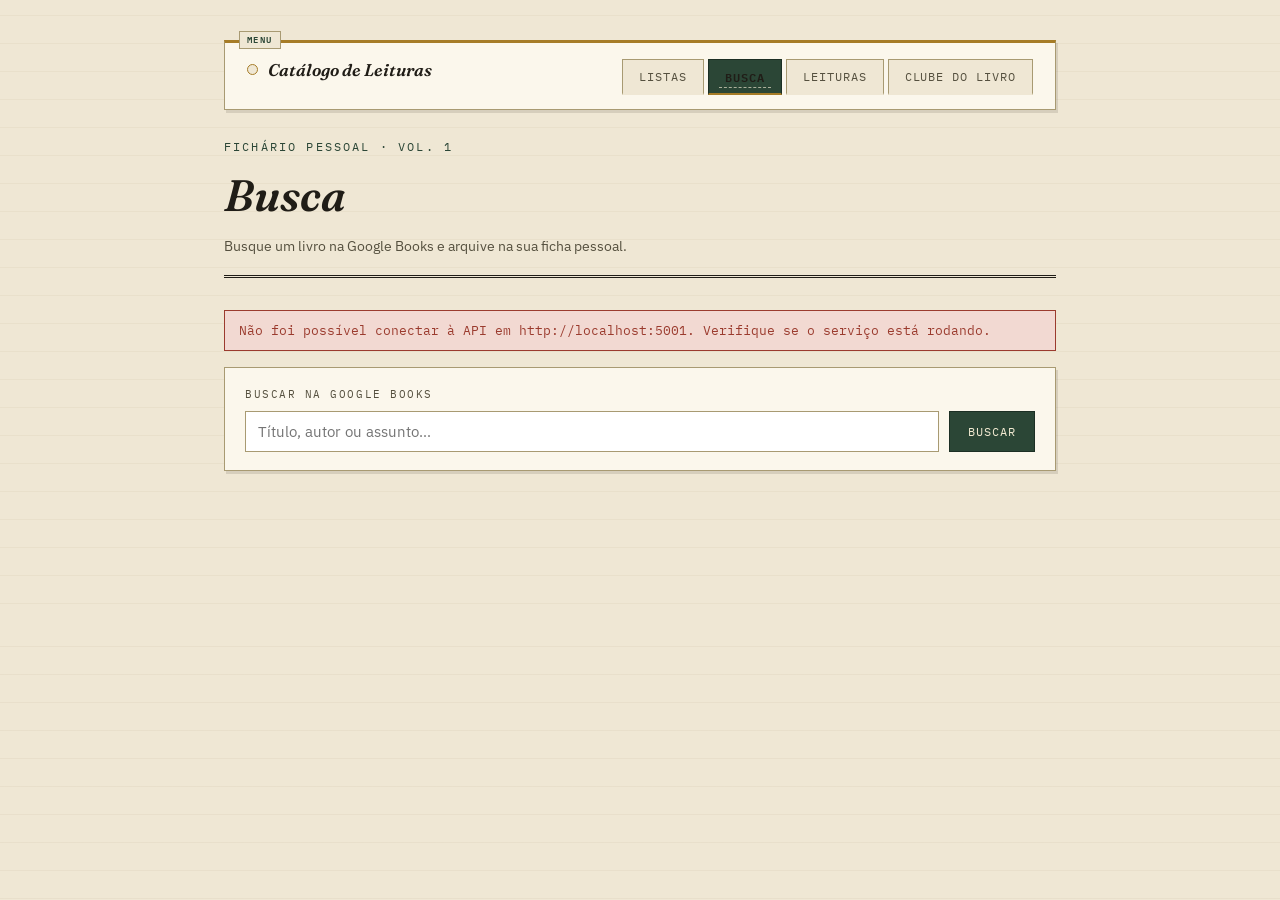
<file: services/web/index.html>
<!DOCTYPE html>
<html lang="pt-br">
<head>
  <meta charset="UTF-8">
  <meta name="viewport" content="width=device-width, initial-scale=1.0">
  <title>Busca — Catálogo de Leituras</title>

  <link rel="preconnect" href="https://fonts.googleapis.com">
  <link rel="preconnect" href="https://fonts.gstatic.com" crossorigin>
  <link href="https://fonts.googleapis.com/css2?family=Fraunces:ital,wght@0,600;1,600&family=IBM+Plex+Mono:wght@400;600&family=IBM+Plex+Sans:wght@400;500&display=swap" rel="stylesheet">

  <link rel="stylesheet" href="style.css">
</head>
<body data-page="busca">
  <div class="wrap">

    <div id="site-nav"></div>

    <header class="ledger-header">
      <p class="ledger-eyebrow">Fichário pessoal · vol. 1</p>
      <h1 class="ledger-title">Busca</h1>
      <p class="ledger-sub">Busque um livro na Google Books e arquive na sua ficha pessoal.</p>
    </header>

    <div id="connection-banner"></div>

    <section class="search-slip" aria-label="Busca de livros">
      <label class="search-slip-label" for="search-input">Buscar na Google Books</label>
      <div class="search-row">
        <input type="text" id="search-input" placeholder="Título, autor ou assunto…" autocomplete="off">
        <button class="btn" id="search-btn" type="button">Buscar</button>
      </div>
    </section>

    <div id="search-feedback"></div>

    <section class="results" id="results" aria-live="polite"></section>

  </div>

  <!-- config.js define API_BASE_URL: é o único "acoplamento" entre os dois
       serviços, e é só uma URL configurável, não código compartilhado. -->
  <script src="config.js"></script>
  <script src="common.js"></script>
  <script src="nav.js"></script>
  <script src="script.js"></script>
</body>
</html>
</file>
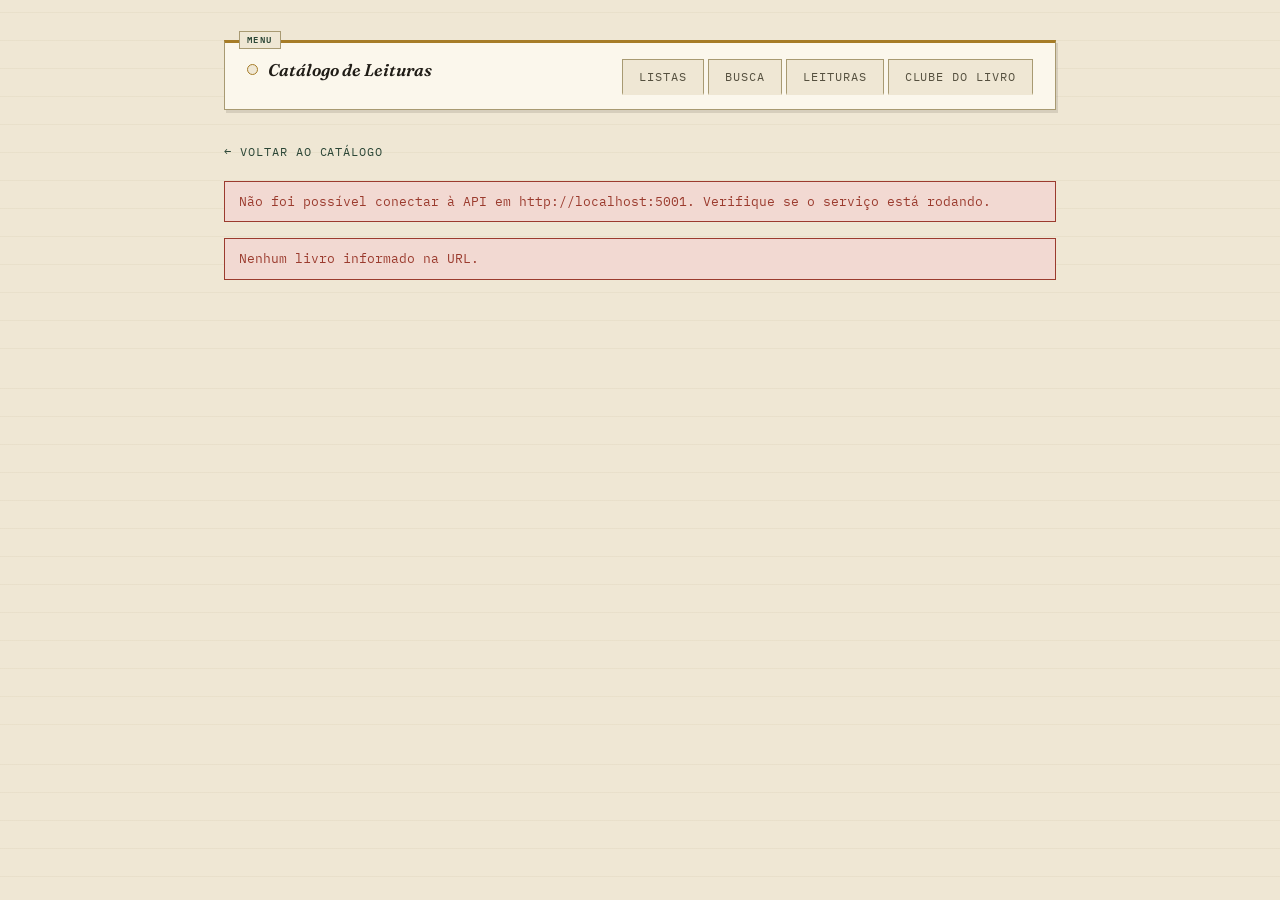
<file: services/web/book.html>
<!DOCTYPE html>
<html lang="pt-br">
<head>
  <meta charset="UTF-8">
  <meta name="viewport" content="width=device-width, initial-scale=1.0">
  <title>Detalhes do livro — Catálogo de Leituras</title>

  <link rel="preconnect" href="https://fonts.googleapis.com">
  <link rel="preconnect" href="https://fonts.gstatic.com" crossorigin>
  <link href="https://fonts.googleapis.com/css2?family=Fraunces:ital,wght@0,600;1,600&family=IBM+Plex+Mono:wght@400;600&family=IBM+Plex+Sans:wght@400;500&display=swap" rel="stylesheet">

  <link rel="stylesheet" href="style.css">
</head>
<body>
  <div class="wrap">

    <div id="site-nav"></div>

    <a class="back-link" href="index.html">&larr; Voltar ao catálogo</a>

    <div id="connection-banner"></div>
    <div id="detail-feedback"></div>

    <section id="detail-container" aria-live="polite"></section>

  </div>

  <script src="config.js"></script>
  <script src="common.js"></script>
  <script src="nav.js"></script>
  <script src="book.js"></script>
</body>
</html>
</file>
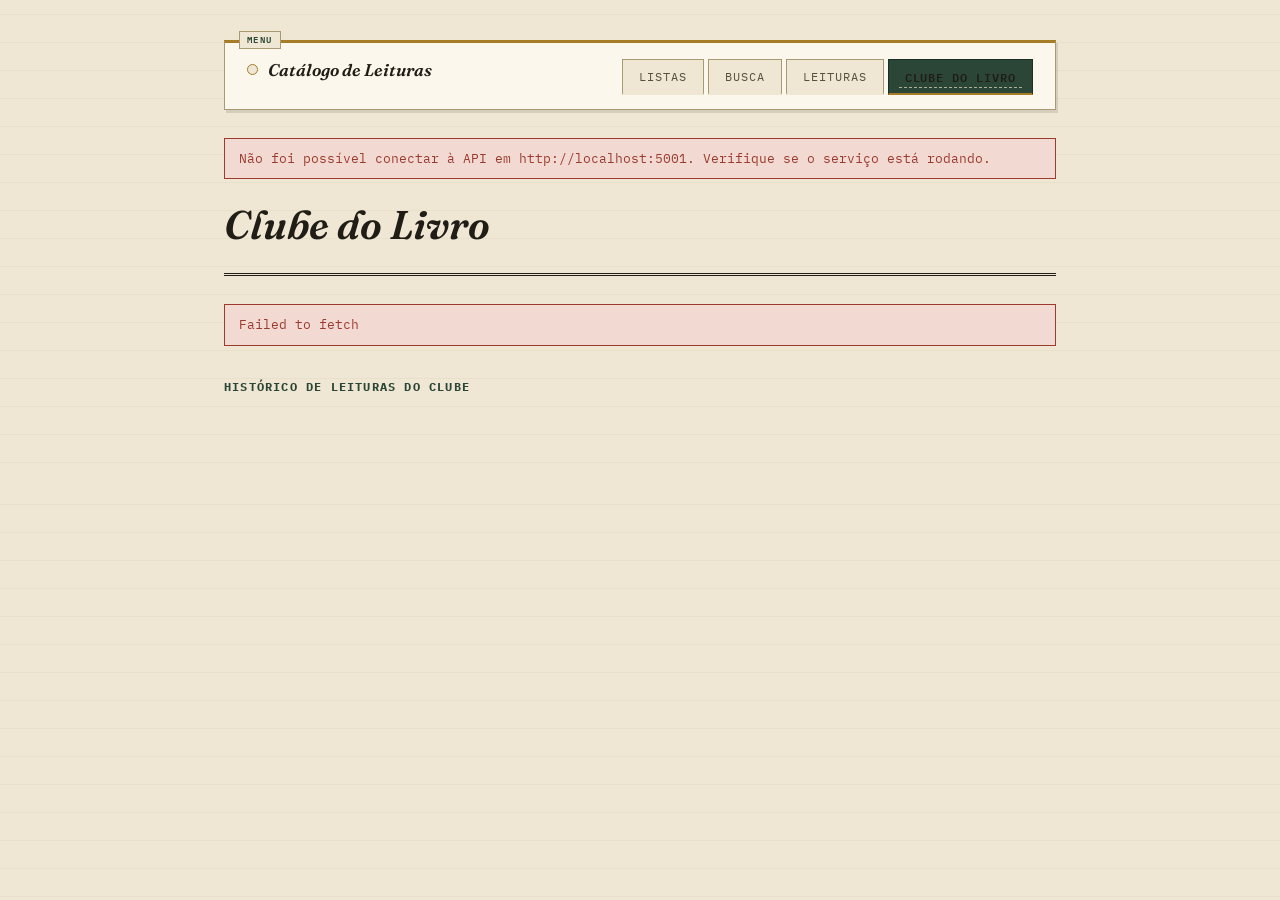
<file: services/web/clube.html>
<!DOCTYPE html>
<html lang="pt-br">
<head>
  <meta charset="UTF-8">
  <meta name="viewport" content="width=device-width, initial-scale=1.0">
  <title>Clube do Livro — Catálogo de Leituras</title>

  <link rel="preconnect" href="https://fonts.googleapis.com">
  <link rel="preconnect" href="https://fonts.gstatic.com" crossorigin>
  <link href="https://fonts.googleapis.com/css2?family=Fraunces:ital,wght@0,600;1,600&family=IBM+Plex+Mono:wght@400;600&family=IBM+Plex+Sans:wght@400;500&display=swap" rel="stylesheet">

  <link rel="stylesheet" href="style.css">
</head>
<body data-page="clube">
  <div class="wrap">

    <div id="site-nav"></div>

    <div id="connection-banner"></div>

    <header class="page-header">
      <h1 class="page-title">Clube do Livro</h1>
    </header>

    <div id="club-feedback"></div>

    <section id="current-session-container" aria-live="polite"></section>

    <section aria-label="Histórico do clube">
      <h2 class="detail-section-title club-history-title">Histórico de leituras do clube</h2>
      <div id="club-history-container"></div>
    </section>

  </div>

  <script src="config.js"></script>
  <script src="common.js"></script>
  <script src="nav.js"></script>
  <script src="clube.js"></script>
</body>
</html>
</file>
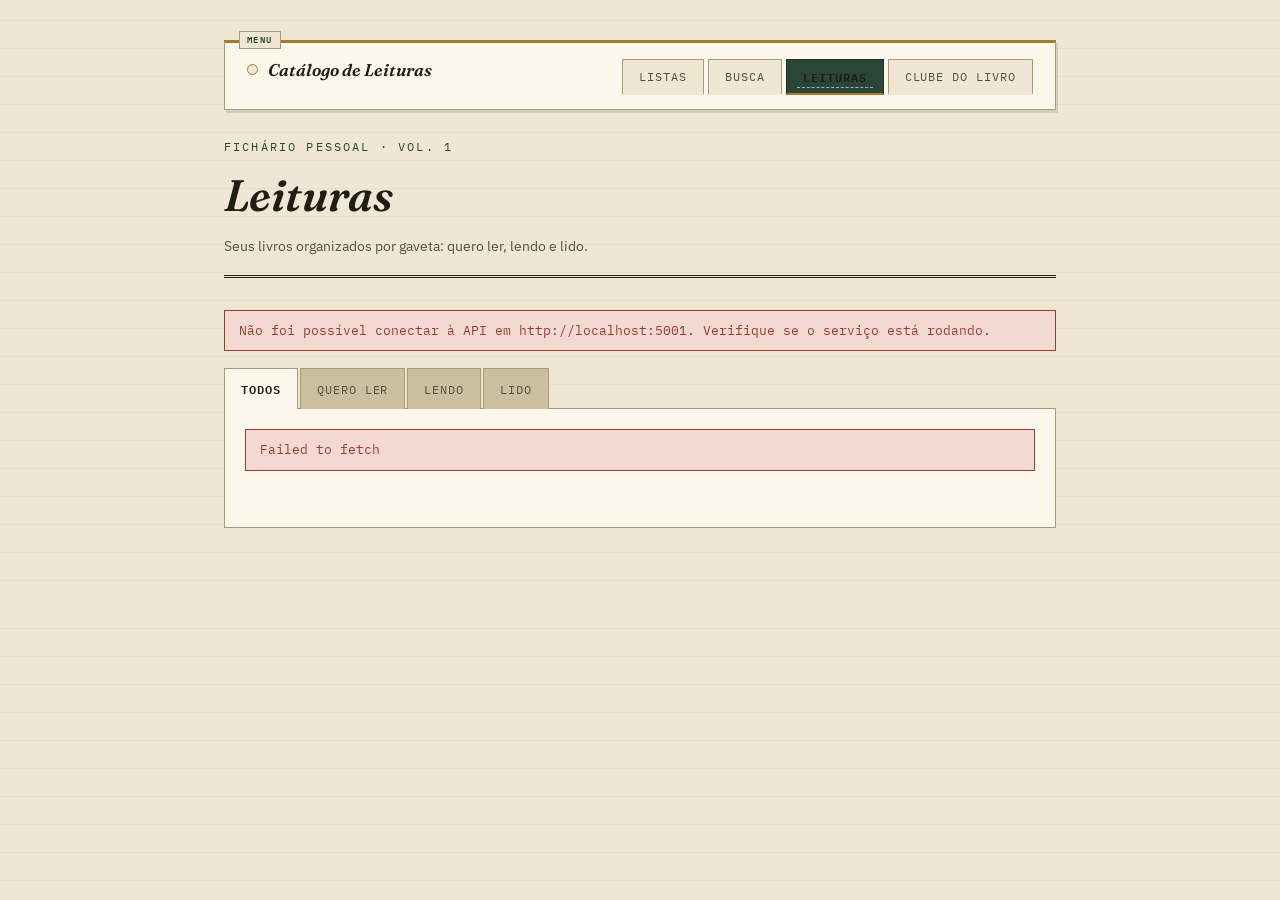
<file: services/web/leituras.html>
<!DOCTYPE html>
<html lang="pt-br">
<head>
  <meta charset="UTF-8">
  <meta name="viewport" content="width=device-width, initial-scale=1.0">
  <title>Leituras — Catálogo de Leituras</title>

  <link rel="preconnect" href="https://fonts.googleapis.com">
  <link rel="preconnect" href="https://fonts.gstatic.com" crossorigin>
  <link href="https://fonts.googleapis.com/css2?family=Fraunces:ital,wght@0,600;1,600&family=IBM+Plex+Mono:wght@400;600&family=IBM+Plex+Sans:wght@400;500&display=swap" rel="stylesheet">

  <link rel="stylesheet" href="style.css">
</head>
<body data-page="leituras">
  <div class="wrap">

    <div id="site-nav"></div>

    <header class="ledger-header">
      <p class="ledger-eyebrow">Fichário pessoal · vol. 1</p>
      <h1 class="ledger-title">Leituras</h1>
      <p class="ledger-sub">Seus livros organizados por gaveta: quero ler, lendo e lido.</p>
    </header>

    <div id="connection-banner"></div>

    <section aria-label="Lista de leitura">
      <div class="drawers" role="tablist" id="drawer-tabs">
        <button class="drawer-tab active" role="tab" data-status="">Todos</button>
        <button class="drawer-tab" role="tab" data-status="quero_ler">Quero ler</button>
        <button class="drawer-tab" role="tab" data-status="lendo">Lendo</button>
        <button class="drawer-tab" role="tab" data-status="lido">Lido</button>
      </div>
      <div class="drawer-panel" id="list-panel" aria-live="polite"></div>
    </section>

  </div>

  <script src="config.js"></script>
  <script src="common.js"></script>
  <script src="nav.js"></script>
  <script src="leituras.js"></script>
</body>
</html>
</file>
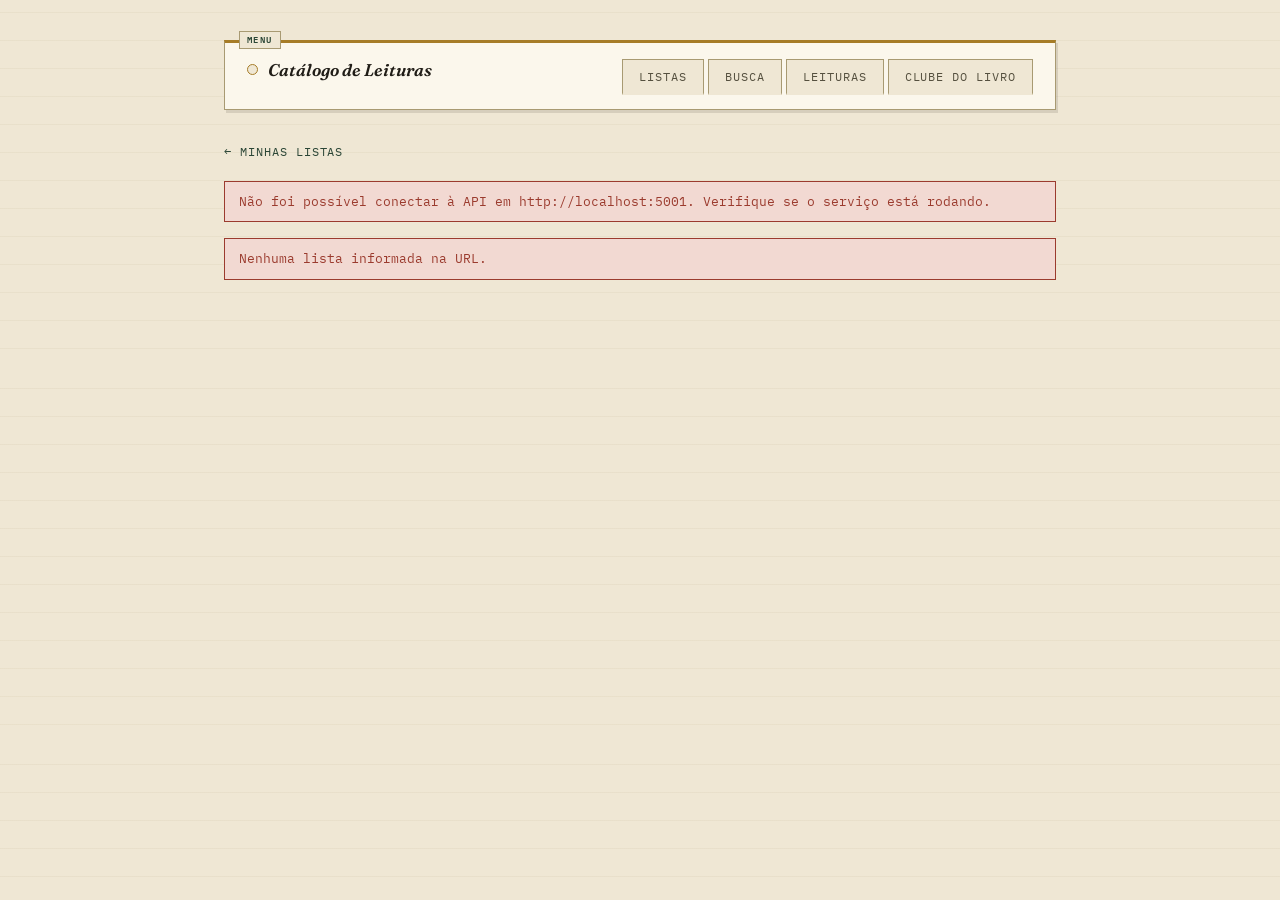
<file: services/web/list_detail.html>
<!DOCTYPE html>
<html lang="pt-br">
<head>
  <meta charset="UTF-8">
  <meta name="viewport" content="width=device-width, initial-scale=1.0">
  <title>Lista personalizada — Catálogo de Leituras</title>

  <link rel="preconnect" href="https://fonts.googleapis.com">
  <link rel="preconnect" href="https://fonts.gstatic.com" crossorigin>
  <link href="https://fonts.googleapis.com/css2?family=Fraunces:ital,wght@0,600;1,600&family=IBM+Plex+Mono:wght@400;600&family=IBM+Plex+Sans:wght@400;500&display=swap" rel="stylesheet">

  <link rel="stylesheet" href="style.css">
</head>
<body>
  <div class="wrap">

    <div id="site-nav"></div>

    <a class="back-link" href="lists.html">&larr; Minhas listas</a>

    <div id="connection-banner"></div>
    <div id="detail-feedback"></div>

    <section id="detail-container" aria-live="polite"></section>

  </div>

  <script src="config.js"></script>
  <script src="common.js"></script>
  <script src="nav.js"></script>
  <script src="list_detail.js"></script>
</body>
</html>
</file>
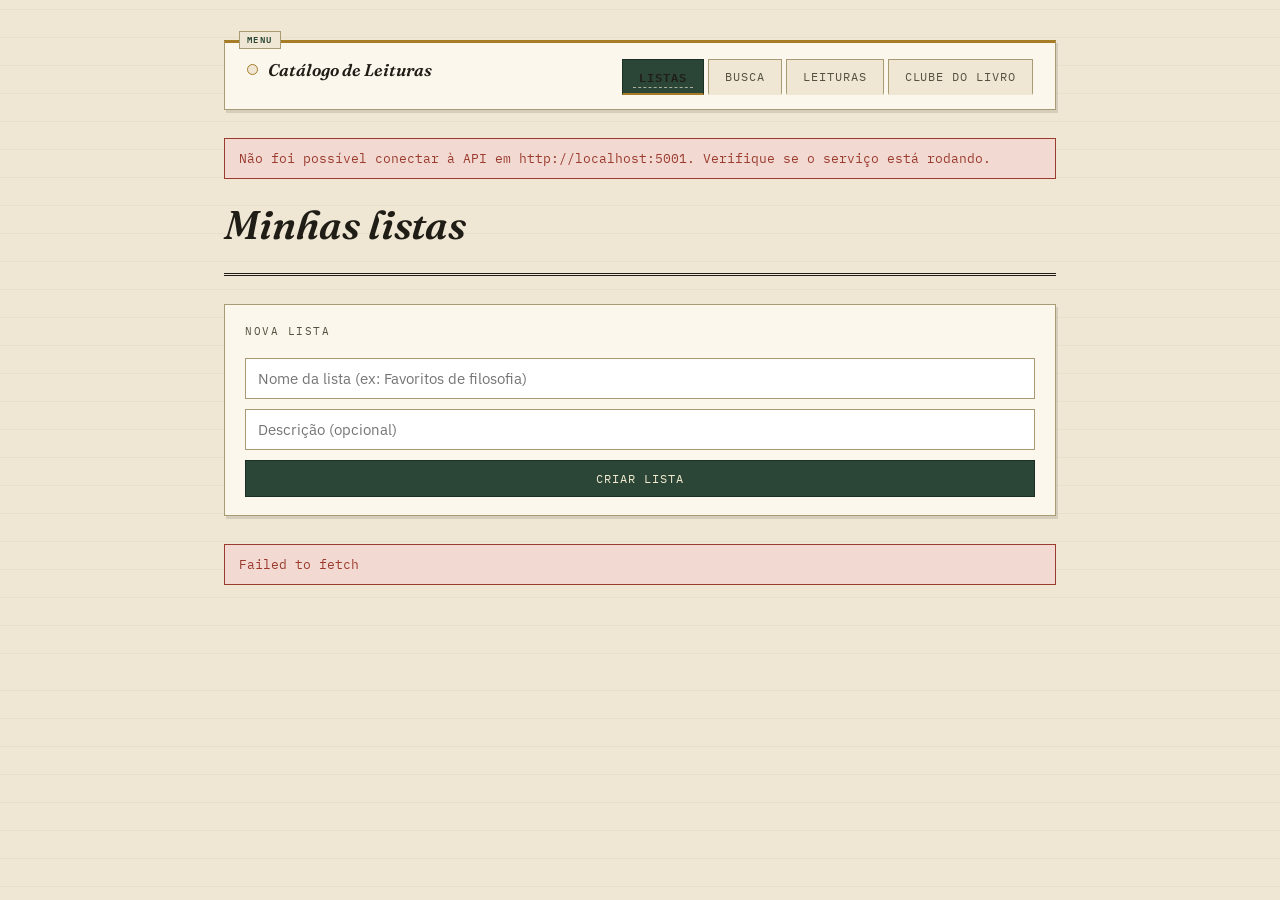
<file: services/web/lists.html>
<!DOCTYPE html>
<html lang="pt-br">
<head>
  <meta charset="UTF-8">
  <meta name="viewport" content="width=device-width, initial-scale=1.0">
  <title>Minhas listas — Catálogo de Leituras</title>

  <link rel="preconnect" href="https://fonts.googleapis.com">
  <link rel="preconnect" href="https://fonts.gstatic.com" crossorigin>
  <link href="https://fonts.googleapis.com/css2?family=Fraunces:ital,wght@0,600;1,600&family=IBM+Plex+Mono:wght@400;600&family=IBM+Plex+Sans:wght@400;500&display=swap" rel="stylesheet">

  <link rel="stylesheet" href="style.css">
</head>
<body data-page="listas">
  <div class="wrap">

    <div id="site-nav"></div>

    <div id="connection-banner"></div>

    <header class="page-header">
      <h1 class="page-title">Minhas listas</h1>
    </header>

    <form class="create-list-form" id="create-list-form">
      <label for="list-name-input" class="search-slip-label">Nova lista</label>
      <input type="text" id="list-name-input" placeholder="Nome da lista (ex: Favoritos de filosofia)" autocomplete="off" required>
      <input type="text" id="list-desc-input" placeholder="Descrição (opcional)" autocomplete="off">
      <button class="btn" type="submit">Criar lista</button>
    </form>

    <div id="lists-feedback"></div>

    <section class="lists-grid" id="lists-grid" aria-live="polite"></section>

  </div>

  <script src="config.js"></script>
  <script src="common.js"></script>
  <script src="nav.js"></script>
  <script src="lists.js"></script>
</body>
</html>
</file>
<file: services/web/style.css>
/* =========================================================
   Catálogo de Leituras — sistema de design
   Referência conceitual: fichário de biblioteca antiga
   (fichas de catálogo, carimbos de devolução, gavetas)
   ========================================================= */

:root {
  --paper: #efe7d4;         /* fundo — papel envelhecido */
  --card: #fbf7ec;          /* ficha — mais clara que o fundo */
  --ink: #201d17;           /* texto principal */
  --ink-soft: #55503f;      /* texto secundário */
  --forest: #2b4636;        /* verde biblioteca — primário */
  --forest-dark: #1c2f24;
  --brass: #a67c27;         /* latão — destaque / "lendo" */
  --brass-light: #f0dfb4;
  --stamp-red: #9b3b2e;     /* carimbo — "lido" */
  --stamp-red-light: #f2d9d2;
  --line: #cbbfa0;          /* linhas finas / divisórias */
  --line-strong: #a89a72;
  --shadow: 2px 3px 0 rgba(32, 29, 23, 0.12);

  --font-display: "Fraunces", Georgia, serif;
  --font-body: "IBM Plex Sans", system-ui, sans-serif;
  --font-mono: "IBM Plex Mono", "Courier New", monospace;
}

* {
  box-sizing: border-box;
}

@media (prefers-reduced-motion: reduce) {
  *, *::before, *::after {
    animation-duration: 0.001ms !important;
    transition-duration: 0.001ms !important;
  }
}

html, body {
  margin: 0;
  padding: 0;
  background: var(--paper);
  background-image:
    repeating-linear-gradient(
      0deg,
      transparent,
      transparent 27px,
      rgba(203, 191, 160, 0.35) 28px
    );
  color: var(--ink);
  font-family: var(--font-body);
  font-size: 16px;
  line-height: 1.5;
}

.wrap {
  max-width: 880px;
  margin: 0 auto;
  padding: 40px 24px 80px;
}

/* ---------- Cabeçalho ---------- */

.ledger-header {
  border-bottom: 3px double var(--ink);
  padding-bottom: 18px;
  margin-bottom: 32px;
}

.ledger-eyebrow {
  font-family: var(--font-mono);
  font-size: 12px;
  letter-spacing: 0.18em;
  text-transform: uppercase;
  color: var(--forest);
  margin: 0 0 6px;
}

.ledger-title {
  font-family: var(--font-display);
  font-optical-sizing: auto;
  font-weight: 600;
  font-style: italic;
  font-size: clamp(2rem, 5vw, 2.75rem);
  margin: 0;
  color: var(--ink);
}

.ledger-sub {
  font-size: 14px;
  color: var(--ink-soft);
  margin: 8px 0 0;
}

/* ---------- Navegação principal ---------- */

.site-nav {
  position: relative;
  display: flex;
  align-items: flex-end;
  justify-content: space-between;
  gap: 18px;
  background: var(--card);
  border: 1px solid var(--line-strong);
  border-top: 4px solid var(--forest);
  box-shadow: var(--shadow);
  padding: 14px 16px 0;
  margin-bottom: 28px;
}

.site-nav::before {
  content: "menu";
  position: absolute;
  top: -12px;
  left: 14px;
  font-family: var(--font-mono);
  font-size: 9px;
  font-weight: 600;
  letter-spacing: 0.16em;
  text-transform: uppercase;
  color: var(--forest);
  background: var(--paper);
  border: 1px solid var(--line-strong);
  padding: 1px 7px;
}

.site-nav-brand {
  align-self: center;
  font-family: var(--font-display);
  font-size: clamp(1.15rem, 3vw, 1.45rem);
  font-style: italic;
  font-weight: 600;
  color: var(--ink);
  text-decoration: none;
  padding-bottom: 12px;
}

.site-nav-brand:hover,
.site-nav-brand:focus-visible {
  color: var(--forest);
}

.site-nav-links {
  display: flex;
  align-items: flex-end;
  gap: 4px;
  flex-wrap: wrap;
}

.site-nav-link {
  position: relative;
  top: 1px;
  display: inline-flex;
  align-items: center;
  min-height: 36px;
  font-family: var(--font-mono);
  font-size: 11px;
  letter-spacing: 0.08em;
  text-transform: uppercase;
  color: var(--ink-soft);
  text-decoration: none;
  background: var(--paper);
  border: 1px solid var(--line-strong);
  border-bottom: none;
  padding: 8px 13px;
  transition: background 0.12s ease, color 0.12s ease, transform 0.12s ease;
}

.site-nav-link:hover,
.site-nav-link:focus-visible {
  background: var(--brass-light);
  color: var(--ink);
  transform: translateY(-1px);
}

.site-nav-brand:focus-visible,
.site-nav-link:focus-visible {
  outline: 3px solid var(--brass);
  outline-offset: 2px;
}

.site-nav-link.active {
  background: var(--forest);
  border-color: var(--forest-dark);
  color: #f2ead2;
  font-weight: 600;
}

.site-nav-link.active::after {
  content: "";
  position: absolute;
  left: 10px;
  right: 10px;
  bottom: 5px;
  border-bottom: 1px dashed rgba(242, 234, 210, 0.65);
}

/* ---------- Busca ---------- */

.search-slip {
  background: var(--card);
  border: 1px solid var(--line-strong);
  box-shadow: var(--shadow);
  padding: 18px 20px;
  margin-bottom: 36px;
}

.search-slip-label {
  font-family: var(--font-mono);
  font-size: 11px;
  letter-spacing: 0.14em;
  text-transform: uppercase;
  color: var(--ink-soft);
  display: block;
  margin-bottom: 8px;
}

.search-row {
  display: flex;
  gap: 10px;
}

.search-row input[type="text"] {
  flex: 1;
  font-family: var(--font-body);
  font-size: 15px;
  padding: 10px 12px;
  border: 1px solid var(--line-strong);
  background: #fff;
  color: var(--ink);
}

.search-row input[type="text"]:focus {
  outline: 3px solid var(--brass);
  outline-offset: 1px;
}

.btn {
  font-family: var(--font-mono);
  font-size: 12px;
  letter-spacing: 0.08em;
  text-transform: uppercase;
  border: 1px solid var(--forest-dark);
  background: var(--forest);
  color: #f2ead2;
  padding: 10px 18px;
  cursor: pointer;
  transition: transform 0.12s ease, background 0.12s ease;
}

.btn:hover {
  background: var(--forest-dark);
  transform: translateY(-1px);
}

.btn:focus-visible {
  outline: 3px solid var(--brass);
  outline-offset: 2px;
}

.btn:active {
  transform: translateY(0);
}

.btn-ghost {
  background: transparent;
  color: var(--forest);
  border-color: var(--line-strong);
}

.btn-ghost:hover {
  background: var(--brass-light);
  color: var(--ink);
}

.btn-small {
  padding: 6px 10px;
  font-size: 10px;
}

/* ---------- Fichas de resultado de busca ---------- */

.results {
  display: flex;
  flex-direction: column;
  gap: 12px;
  margin-bottom: 44px;
}

.card {
  position: relative;
  background: var(--card);
  border: 1px solid var(--line);
  box-shadow: var(--shadow);
  padding: 16px 18px 16px 34px;
  display: flex;
  align-items: center;
  gap: 16px;
}

.card::before {
  content: "";
  position: absolute;
  left: 14px;
  top: 50%;
  transform: translateY(-50%);
  width: 8px;
  height: 8px;
  border-radius: 50%;
  background: var(--paper);
  border: 1px solid var(--line-strong);
}

.card-cover {
  width: 40px;
  height: 58px;
  object-fit: cover;
  background: var(--brass-light);
  border: 1px solid var(--line-strong);
  flex-shrink: 0;
}

.card-cover-placeholder {
  width: 40px;
  height: 58px;
  flex-shrink: 0;
  background: var(--brass-light);
  border: 1px solid var(--line-strong);
  display: flex;
  align-items: center;
  justify-content: center;
  font-family: var(--font-display);
  font-style: italic;
  color: var(--brass);
  font-size: 18px;
}

.card-body {
  flex: 1;
  min-width: 0;
}

.card-title {
  font-family: var(--font-display);
  font-weight: 600;
  font-size: 17px;
  margin: 0 0 2px;
  color: var(--ink);
}

/* Título clicável (fichas de busca e itens da lista) que leva aos
   detalhes do livro. Reseta a aparência de <button> para parecer texto. */
.link-title {
  display: block;
  background: none;
  border: none;
  padding: 0;
  text-align: left;
  cursor: pointer;
  text-decoration-line: underline;
  text-decoration-color: transparent;
  text-underline-offset: 3px;
  transition: text-decoration-color 0.12s ease, color 0.12s ease;
}

.link-title:hover,
.link-title:focus-visible {
  color: var(--forest);
  text-decoration-color: var(--forest);
}

.link-title:focus-visible {
  outline: 2px solid var(--brass);
  outline-offset: 3px;
}

.card-meta {
  font-family: var(--font-mono);
  font-size: 12px;
  color: var(--ink-soft);
  margin: 0;
}

.card-actions {
  flex-shrink: 0;
}

/* ---------- Gavetas (tabs de status) ---------- */

.drawers {
  display: flex;
  gap: 2px;
  margin-bottom: 0;
}

.drawer-tab {
  font-family: var(--font-mono);
  font-size: 12px;
  letter-spacing: 0.08em;
  text-transform: uppercase;
  padding: 10px 16px;
  background: var(--line);
  color: var(--ink-soft);
  border: 1px solid var(--line-strong);
  border-bottom: none;
  cursor: pointer;
  position: relative;
  top: 1px;
}

.drawer-tab.active {
  background: var(--card);
  color: var(--ink);
  font-weight: 600;
}

.drawer-tab:focus-visible {
  outline: 3px solid var(--brass);
  outline-offset: -3px;
}

.drawer-panel {
  border: 1px solid var(--line-strong);
  background: var(--card);
  padding: 20px;
  min-height: 120px;
}

/* ---------- Itens da lista de leitura ---------- */

.list-item {
  display: flex;
  align-items: center;
  gap: 14px;
  padding: 12px 0;
  border-bottom: 1px dashed var(--line-strong);
}

.list-item:last-child {
  border-bottom: none;
}

.list-item-body {
  flex: 1;
  min-width: 0;
}

.list-item-title {
  font-family: var(--font-display);
  font-weight: 600;
  font-size: 16px;
  margin: 0;
}

.list-item-title.link-title {
  font-size: 16px;
}

.list-item-meta {
  font-family: var(--font-mono);
  font-size: 11px;
  color: var(--ink-soft);
  margin: 2px 0 0;
}

/* Carimbo de status — elemento assinatura da interface */
.stamp {
  display: inline-block;
  font-family: var(--font-mono);
  font-size: 10px;
  font-weight: 600;
  letter-spacing: 0.1em;
  text-transform: uppercase;
  padding: 4px 10px;
  border: 2px solid currentColor;
  border-radius: 3px;
  transform: rotate(-3deg);
  white-space: nowrap;
}

.stamp-quero_ler {
  color: var(--forest);
}

.stamp-lendo {
  color: var(--brass);
}

.stamp-lido {
  color: var(--stamp-red);
}

/* Avaliação por estrelas */
.rating {
  display: flex;
  gap: 2px;
  font-size: 16px;
  color: var(--line-strong);
}

.rating button {
  background: none;
  border: none;
  cursor: pointer;
  padding: 2px;
  color: inherit;
  font-size: inherit;
  line-height: 1;
}

.rating button:focus-visible {
  outline: 2px solid var(--brass);
}

.rating button.filled {
  color: var(--brass);
}

.status-select {
  font-family: var(--font-mono);
  font-size: 11px;
  padding: 5px 6px;
  border: 1px solid var(--line-strong);
  background: #fff;
  color: var(--ink);
}

.remove-btn {
  background: none;
  border: 1px solid var(--line-strong);
  border-radius: 50%;
  width: 24px;
  height: 24px;
  color: var(--ink-soft);
  cursor: pointer;
  font-size: 13px;
  line-height: 1;
  flex-shrink: 0;
}

.remove-btn:hover {
  border-color: var(--stamp-red);
  color: var(--stamp-red);
}

/* ---------- Estados vazios / mensagens ---------- */

.empty-state {
  font-family: var(--font-mono);
  font-size: 13px;
  color: var(--ink-soft);
  text-align: center;
  padding: 24px 0;
}

.error-banner {
  font-family: var(--font-mono);
  font-size: 13px;
  background: var(--stamp-red-light);
  color: var(--stamp-red);
  border: 1px solid var(--stamp-red);
  padding: 10px 14px;
  margin-bottom: 16px;
}

.loading {
  font-family: var(--font-mono);
  font-size: 12px;
  color: var(--ink-soft);
}

/* ---------- Página de detalhes do livro ---------- */

.back-link {
  display: inline-block;
  font-family: var(--font-mono);
  font-size: 12px;
  letter-spacing: 0.08em;
  text-transform: uppercase;
  color: var(--forest);
  text-decoration: none;
  margin-bottom: 20px;
}

.back-link:hover,
.back-link:focus-visible {
  text-decoration: underline;
}

.detail-card {
  background: var(--card);
  border: 1px solid var(--line-strong);
  box-shadow: var(--shadow);
  padding: 28px;
}

.detail-hero {
  display: flex;
  gap: 24px;
  align-items: flex-start;
}

.detail-cover {
  width: 130px;
  height: 190px;
  object-fit: cover;
  background: var(--brass-light);
  border: 1px solid var(--line-strong);
  flex-shrink: 0;
}

.detail-cover-placeholder {
  width: 130px;
  height: 190px;
  flex-shrink: 0;
  background: var(--brass-light);
  border: 1px solid var(--line-strong);
  display: flex;
  align-items: center;
  justify-content: center;
  font-family: var(--font-display);
  font-style: italic;
  color: var(--brass);
  font-size: 40px;
}

.detail-info {
  flex: 1;
  min-width: 0;
}

.detail-title {
  font-family: var(--font-display);
  font-weight: 600;
  font-style: italic;
  font-size: clamp(1.5rem, 4vw, 2rem);
  margin: 0 0 4px;
  color: var(--ink);
}

.detail-authors {
  font-family: var(--font-mono);
  font-size: 13px;
  color: var(--ink-soft);
  margin: 0 0 14px;
}

.detail-meta-list {
  display: flex;
  flex-wrap: wrap;
  gap: 6px 18px;
  font-family: var(--font-mono);
  font-size: 12px;
  color: var(--ink-soft);
  margin: 0 0 14px;
  padding: 0;
  list-style: none;
}

.detail-meta-list li strong {
  color: var(--ink);
  font-weight: 600;
}

.google-rating {
  font-family: var(--font-mono);
  font-size: 12px;
  color: var(--brass);
  margin: 0 0 14px;
}

.chip-row {
  display: flex;
  flex-wrap: wrap;
  gap: 6px;
  margin-bottom: 16px;
}

.chip {
  font-family: var(--font-mono);
  font-size: 10px;
  letter-spacing: 0.06em;
  text-transform: uppercase;
  padding: 4px 9px;
  border: 1px solid var(--line-strong);
  background: var(--paper);
  color: var(--ink-soft);
}

.detail-actions {
  display: flex;
  align-items: center;
  gap: 14px;
  flex-wrap: wrap;
  padding-top: 16px;
  border-top: 1px dashed var(--line-strong);
}

.detail-description {
  font-size: 15px;
  line-height: 1.7;
  color: var(--ink);
  margin: 24px 0 0;
  padding-top: 20px;
  border-top: 1px dashed var(--line-strong);
  white-space: pre-line;
}

/* ---------- Seções da ficha pessoal: datas, resenha, citações ---------- */

.detail-section {
  margin: 24px 0 0;
  padding-top: 20px;
  border-top: 1px dashed var(--line-strong);
}

.detail-section-title {
  font-family: var(--font-mono);
  font-size: 12px;
  letter-spacing: 0.1em;
  text-transform: uppercase;
  color: var(--forest);
  margin: 0 0 12px;
}

.dates-row {
  display: flex;
  flex-wrap: wrap;
  gap: 16px;
  align-items: flex-end;
  margin-bottom: 10px;
}

.field-group {
  display: flex;
  flex-direction: column;
  gap: 4px;
}

.field-group label {
  font-family: var(--font-mono);
  font-size: 11px;
  color: var(--ink-soft);
  text-transform: uppercase;
  letter-spacing: 0.06em;
}

.field-group input[type="date"] {
  font-family: var(--font-body);
  font-size: 14px;
  padding: 8px 10px;
  border: 1px solid var(--line-strong);
  background: #fff;
  color: var(--ink);
}

.field-group input[type="date"]:focus {
  outline: 3px solid var(--brass);
  outline-offset: 1px;
}

.review-textarea,
.quote-textarea {
  width: 100%;
  font-family: var(--font-body);
  font-size: 14px;
  line-height: 1.6;
  padding: 10px 12px;
  border: 1px solid var(--line-strong);
  background: #fff;
  color: var(--ink);
  resize: vertical;
  min-height: 90px;
}

.review-textarea:focus,
.quote-textarea:focus {
  outline: 3px solid var(--brass);
  outline-offset: 1px;
}

.review-actions,
.quote-form-actions {
  display: flex;
  justify-content: flex-end;
  margin-top: 8px;
}

.quote-list {
  display: flex;
  flex-direction: column;
  gap: 10px;
  margin-bottom: 18px;
}

.quote-card {
  position: relative;
  background: var(--paper);
  border-left: 3px solid var(--brass);
  padding: 12px 36px 12px 16px;
  font-family: var(--font-display);
  font-style: italic;
  font-size: 15px;
  line-height: 1.6;
  color: var(--ink);
}

.quote-card-page {
  display: block;
  margin-top: 6px;
  font-family: var(--font-mono);
  font-style: normal;
  font-size: 11px;
  color: var(--ink-soft);
}

.quote-remove-btn {
  position: absolute;
  top: 10px;
  right: 10px;
  background: none;
  border: 1px solid var(--line-strong);
  border-radius: 50%;
  width: 22px;
  height: 22px;
  color: var(--ink-soft);
  cursor: pointer;
  font-size: 12px;
  line-height: 1;
}

.quote-remove-btn:hover {
  border-color: var(--stamp-red);
  color: var(--stamp-red);
}

.quote-form-row {
  display: flex;
  gap: 10px;
  align-items: flex-start;
}

.quote-form-row .field-group {
  flex-shrink: 0;
  width: 90px;
}

.quote-form-row .field-group input[type="number"] {
  font-family: var(--font-body);
  font-size: 14px;
  padding: 8px 10px;
  border: 1px solid var(--line-strong);
  background: #fff;
  color: var(--ink);
  width: 100%;
}

.empty-note {
  font-family: var(--font-mono);
  font-size: 12px;
  color: var(--ink-soft);
  margin: 0 0 14px;
}

/* ---------- Listas personalizadas ---------- */
/* Metáfora: abas de divisor escritas à mão num fichário -- diferente das
   "gavetas" fixas (quero_ler/lendo/lido), essas o usuário cria e nomeia. */

.page-header {
  border-bottom: 3px double var(--ink);
  padding-bottom: 18px;
  margin-bottom: 28px;
}

.page-title {
  font-family: var(--font-display);
  font-weight: 600;
  font-style: italic;
  font-size: clamp(1.75rem, 4.5vw, 2.5rem);
  margin: 0;
  color: var(--ink);
}

.create-list-form {
  background: var(--card);
  border: 1px solid var(--line-strong);
  box-shadow: var(--shadow);
  padding: 18px 20px;
  margin-bottom: 28px;
  display: flex;
  flex-direction: column;
  gap: 10px;
}

.create-list-form input[type="text"],
.create-list-form textarea {
  font-family: var(--font-body);
  font-size: 15px;
  padding: 10px 12px;
  border: 1px solid var(--line-strong);
  background: #fff;
  color: var(--ink);
  width: 100%;
}

.create-list-form input[type="text"]:focus,
.create-list-form textarea:focus {
  outline: 3px solid var(--brass);
  outline-offset: 1px;
}

.lists-grid {
  display: flex;
  flex-direction: column;
  gap: 12px;
}

.list-card {
  position: relative;
  background: var(--card);
  border: 1px solid var(--line-strong);
  border-left: 4px solid var(--brass);
  box-shadow: var(--shadow);
  padding: 16px 18px;
  display: flex;
  align-items: center;
  gap: 16px;
}

.list-card-body {
  flex: 1;
  min-width: 0;
}

.list-card-name {
  font-family: var(--font-display);
  font-weight: 600;
  font-size: 18px;
  margin: 0 0 2px;
}

.list-card-desc {
  font-size: 13px;
  color: var(--ink-soft);
  margin: 0 0 4px;
}

.list-card-count {
  font-family: var(--font-mono);
  font-size: 11px;
  letter-spacing: 0.06em;
  text-transform: uppercase;
  color: var(--brass);
  margin: 0;
}

.list-card-actions {
  display: flex;
  gap: 8px;
  flex-shrink: 0;
}

/* Página de detalhe de uma lista personalizada */

.list-detail-header {
  background: var(--card);
  border: 1px solid var(--line-strong);
  box-shadow: var(--shadow);
  padding: 20px 22px;
  margin-bottom: 24px;
}

.list-detail-name {
  font-family: var(--font-display);
  font-weight: 600;
  font-style: italic;
  font-size: clamp(1.5rem, 4vw, 2rem);
  margin: 0 0 4px;
}

.list-detail-desc {
  font-size: 14px;
  color: var(--ink-soft);
  margin: 0 0 14px;
}

.list-detail-actions {
  display: flex;
  gap: 10px;
  flex-wrap: wrap;
}

.edit-list-form {
  display: flex;
  flex-direction: column;
  gap: 10px;
  margin-top: 14px;
  padding-top: 14px;
  border-top: 1px dashed var(--line-strong);
}

.edit-list-form input[type="text"],
.edit-list-form textarea {
  font-family: var(--font-body);
  font-size: 14px;
  padding: 8px 10px;
  border: 1px solid var(--line-strong);
  background: #fff;
  color: var(--ink);
  width: 100%;
}

.book-mini-card {
  display: flex;
  align-items: center;
  gap: 14px;
  padding: 12px 0;
  border-bottom: 1px dashed var(--line-strong);
}

.book-mini-card:last-child {
  border-bottom: none;
}

.book-mini-cover {
  width: 40px;
  height: 58px;
  object-fit: cover;
  background: var(--brass-light);
  border: 1px solid var(--line-strong);
  flex-shrink: 0;
}

.book-mini-cover-placeholder {
  width: 40px;
  height: 58px;
  flex-shrink: 0;
  background: var(--brass-light);
  border: 1px solid var(--line-strong);
  display: flex;
  align-items: center;
  justify-content: center;
  font-family: var(--font-display);
  font-style: italic;
  color: var(--brass);
  font-size: 18px;
}

.book-mini-body {
  flex: 1;
  min-width: 0;
}

/* Seção "listas personalizadas" dentro da página de detalhe do livro */

.list-checkbox-row {
  display: flex;
  align-items: center;
  gap: 8px;
  padding: 6px 0;
  font-size: 14px;
}

.list-checkbox-row input[type="checkbox"] {
  width: 16px;
  height: 16px;
  accent-color: var(--forest);
  cursor: pointer;
}

.list-checkbox-row label {
  cursor: pointer;
}

.section-link {
  display: inline-block;
  font-family: var(--font-mono);
  font-size: 11px;
  letter-spacing: 0.06em;
  text-transform: uppercase;
  color: var(--forest);
  text-decoration: none;
  margin-top: 8px;
}

.section-link:hover,
.section-link:focus-visible {
  text-decoration: underline;
}

.site-nav {
  display: flex;
  align-items: center;
  justify-content: space-between;
  flex-wrap: wrap;
  gap: 12px 20px;
  background: var(--card);
  border: 1px solid var(--line-strong);
  border-top: 3px solid var(--brass);
  box-shadow: var(--shadow);
  padding: 14px 22px;
  margin-bottom: 28px;
}

.site-nav-brand {
  display: inline-flex;
  align-items: center;
  gap: 10px;
  font-family: var(--font-display);
  font-style: italic;
  font-weight: 600;
  font-size: 17px;
  color: var(--ink);
  text-decoration: none;
  white-space: nowrap;
}

/* Ecoa o "furo de ficha" usado nas fichas de busca (.card::before) */
.site-nav-brand::before {
  content: "";
  width: 9px;
  height: 9px;
  border-radius: 50%;
  background: var(--paper);
  border: 1px solid var(--brass);
  flex-shrink: 0;
}

.site-nav-brand:hover,
.site-nav-brand:focus-visible {
  color: var(--forest);
}

.site-nav-links {
  display: flex;
  gap: 4px;
  flex-wrap: wrap;
}

.site-nav-link {
  font-family: var(--font-mono);
  font-size: 12px;
  letter-spacing: 0.08em;
  text-transform: uppercase;
  text-decoration: none;
  color: var(--ink-soft);
  padding: 8px 16px 6px;
  border-bottom: 2px solid transparent;
  transition: color 0.12s ease, border-color 0.12s ease;
}

.site-nav-link:hover,
.site-nav-link:focus-visible {
  color: var(--forest);
  border-bottom-color: var(--line-strong);
}

.site-nav-link:focus-visible {
  outline: 2px solid var(--brass);
  outline-offset: 2px;
}

.site-nav-link.active {
  color: var(--ink);
  font-weight: 600;
  border-bottom-color: var(--brass);
}

/* ---------- Clube do Livro ---------- */

.club-history-title {
  margin: 32px 0 14px;
}

.idea-list {
  display: flex;
  flex-direction: column;
  gap: 6px;
  margin-bottom: 12px;
}

.idea-item {
  display: flex;
  align-items: flex-start;
  justify-content: space-between;
  gap: 10px;
  background: var(--paper);
  border-left: 3px solid var(--forest);
  padding: 8px 12px;
  font-size: 14px;
  line-height: 1.5;
  color: var(--ink);
}

.idea-remove-btn {
  flex-shrink: 0;
  background: none;
  border: 1px solid var(--line-strong);
  border-radius: 50%;
  width: 20px;
  height: 20px;
  color: var(--ink-soft);
  cursor: pointer;
  font-size: 11px;
  line-height: 1;
}

.idea-remove-btn:hover {
  border-color: var(--stamp-red);
  color: var(--stamp-red);
}

.idea-form-row {
  display: flex;
  flex-direction: column;
  gap: 8px;
  align-items: flex-end;
}

.idea-form-row .quote-textarea {
  width: 100%;
}

.club-history-card {
  display: flex;
  gap: 16px;
  background: var(--card);
  border: 1px solid var(--line-strong);
  box-shadow: var(--shadow);
  padding: 18px;
  margin-bottom: 16px;
}

.club-history-meta {
  font-family: var(--font-mono);
  font-size: 12px;
  color: var(--ink-soft);
  margin: 0 0 12px;
}

.club-history-conclusions {
  font-family: var(--font-display);
  font-style: italic;
  font-size: 14px;
  line-height: 1.6;
  color: var(--ink);
  margin: 0 0 12px;
  padding-top: 10px;
  border-top: 1px dashed var(--line-strong);
}

/* ---------- Responsivo ---------- */

@media (max-width: 560px) {
  .wrap {
    padding: 24px 16px 60px;
  }

  .card, .list-item {
    flex-wrap: wrap;
  }

  .list-card, .book-mini-card, .club-history-card {
    flex-wrap: wrap;
  }

  .site-nav {
    flex-direction: column;
    align-items: flex-start;
    gap: 10px;
  }

  .site-nav-links {
    width: 100%;
  }

  .search-row {
    flex-direction: column;
  }

  .drawer-tab {
    padding: 8px 10px;
    font-size: 10px;
  }

  .detail-hero {
    flex-direction: column;
    align-items: center;
    text-align: center;
  }

  .detail-meta-list,
  .chip-row {
    justify-content: center;
  }

  .detail-actions {
    justify-content: center;
  }

  .dates-row,
  .quote-form-row {
    flex-direction: column;
    align-items: stretch;
  }

  .quote-form-row .field-group {
    width: 100%;
  }
}
</file>
